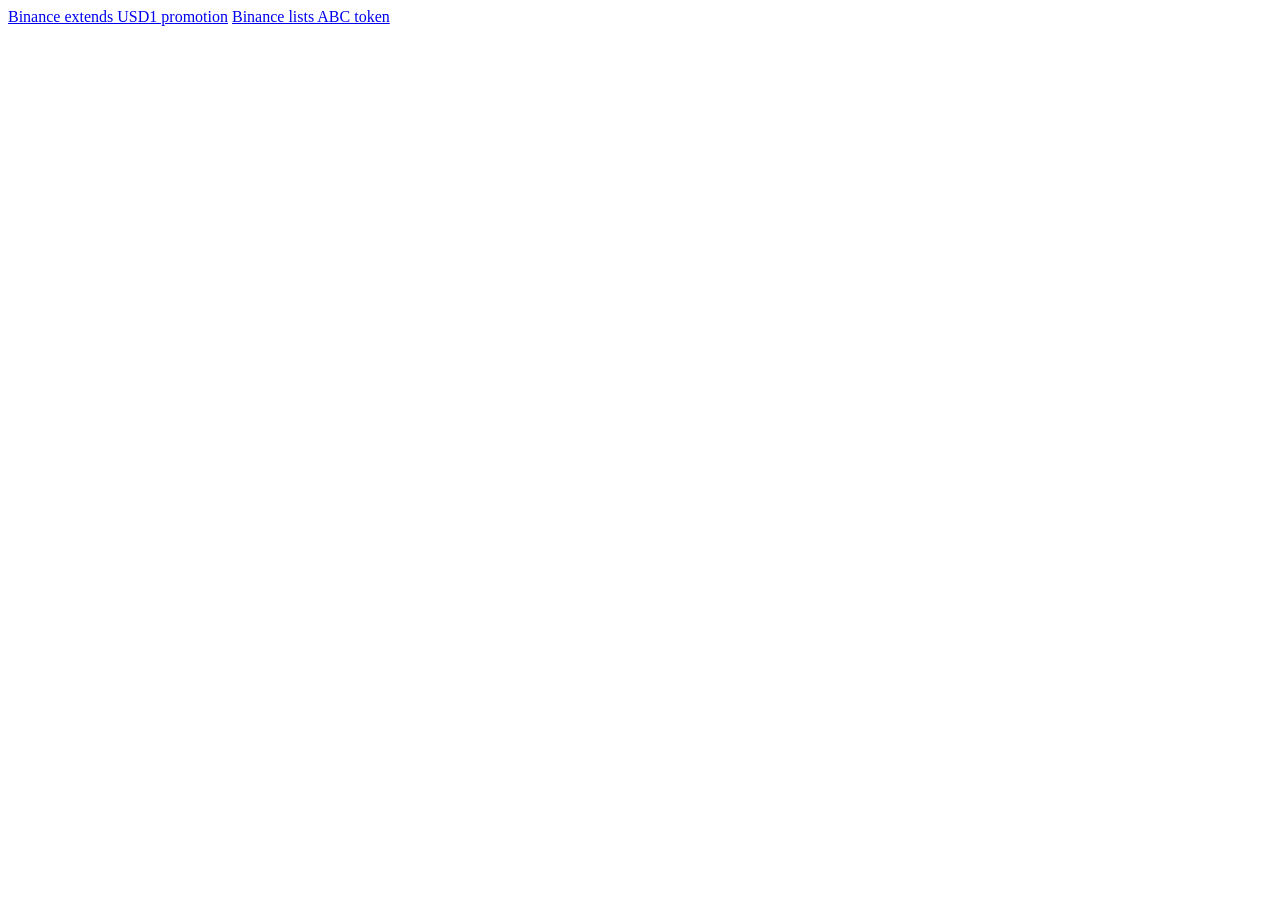
<file: tests/fixtures/binance_announcements.html>
<html><body><section class="announcements">
  <a href="/en/support/announcement/detail/3dd432ca980c469389d18f2f69c9d4ae">Binance extends USD1 promotion</a>
  <a href="/en/support/announcement/detail/unrelated-id">Binance lists ABC token</a>
</section></body></html>
</file>
